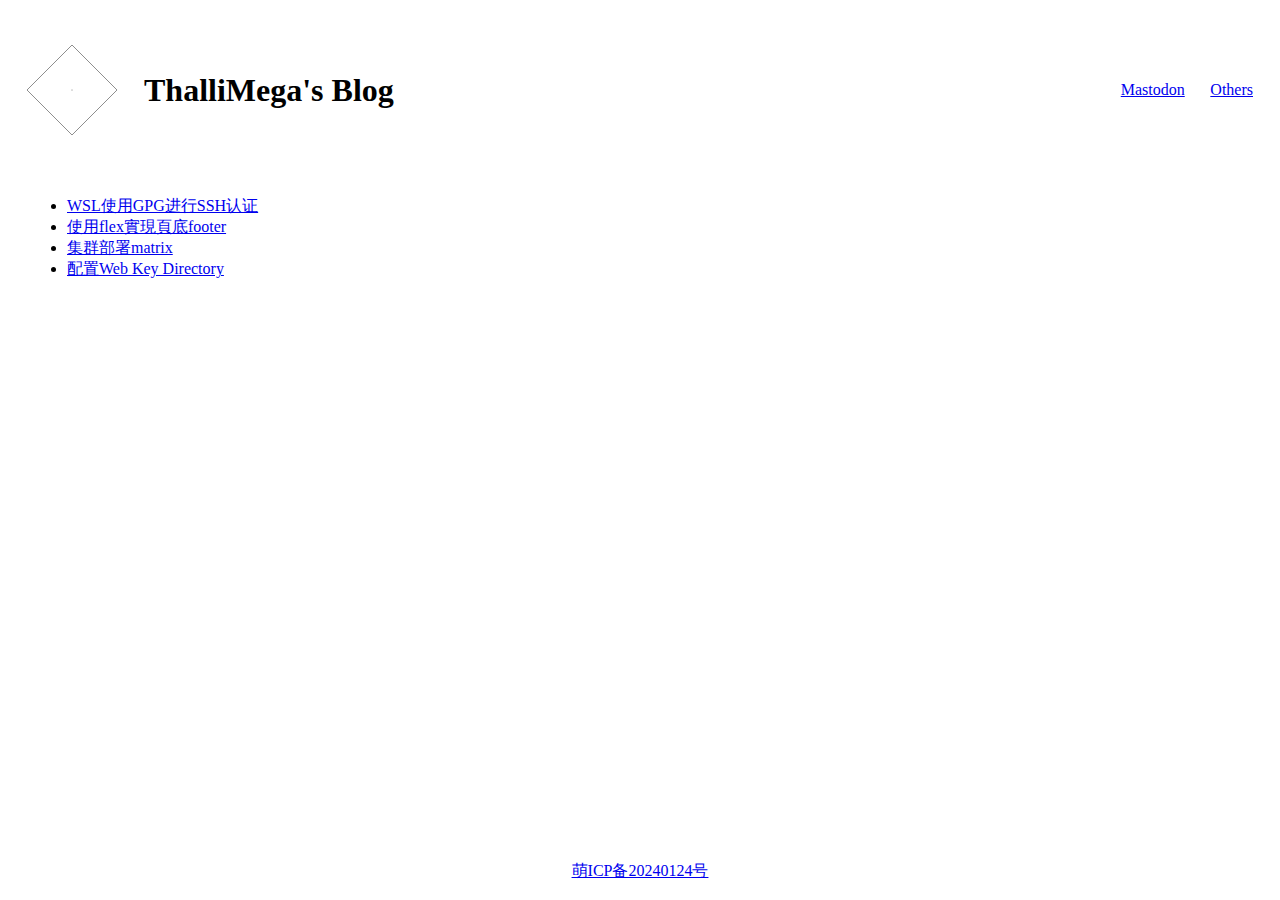
<file: index.html>
<!DOCTYPE html>
<html lang="zh">

<head>
    <meta content="origin" name="referrer">
    <meta name="viewport" content="width=device-width, initial-scale=1">
    <meta name="author" content="Thallium Megalovania">
    <meta name="description" content="ThalliMega's Blog">
    <meta name="keywords" content="ThalliMega,Thallium Megalovania,blog">
    <link rel="icon" href="avatar.svg" />
    <link rel="stylesheet" href="main.css" />
    <link rel="stylesheet" href="secret.css" />
    <link rel="stylesheet" href="mobile.css" media="(max-width:999px)" />
    <link rel="stylesheet" href="desktop.css" media="(min-width:1000px)" />

    <script src="audio.js" defer></script>
    <script src="secret.js" defer></script>

    <title>ThalliMega's Blog</title>
</head>

<body>
    <audio src="https://files.thallimega.win/My%20Inspiration.mp3" preload="auto" id="audio"></audio>
    <header>
        <div>
            <img src="avatar.svg" alt="avatar" id="avatar" />
            <h1><span id="name" title="No. This name has no special meaning.">ThalliMega</span>'s Blog</h1>
        </div>
        <a rel="me" href="https://mastodon.social/@thallimega">Mastodon</a>
        <a href="others.html">Others</a>
    </header>
    <main>
        <ul>
            <li><a href="gpg_for_ssh.html">WSL使用GPG进行SSH认证</a></li>
            <li><a href="how_to_set_footer.html">使用flex實現頁底footer</a></li>
            <li><a href="deploy_matrix.html">集群部署matrix</a></li>
            <li><a href="web_key_directory.html">配置Web Key Directory</a></li>
        </ul>
    </main>
    <footer><a href="https://icp.gov.moe/?keyword=20240124" target="_blank">萌ICP备20240124号</a></footer>
</body>

</html>
</file>
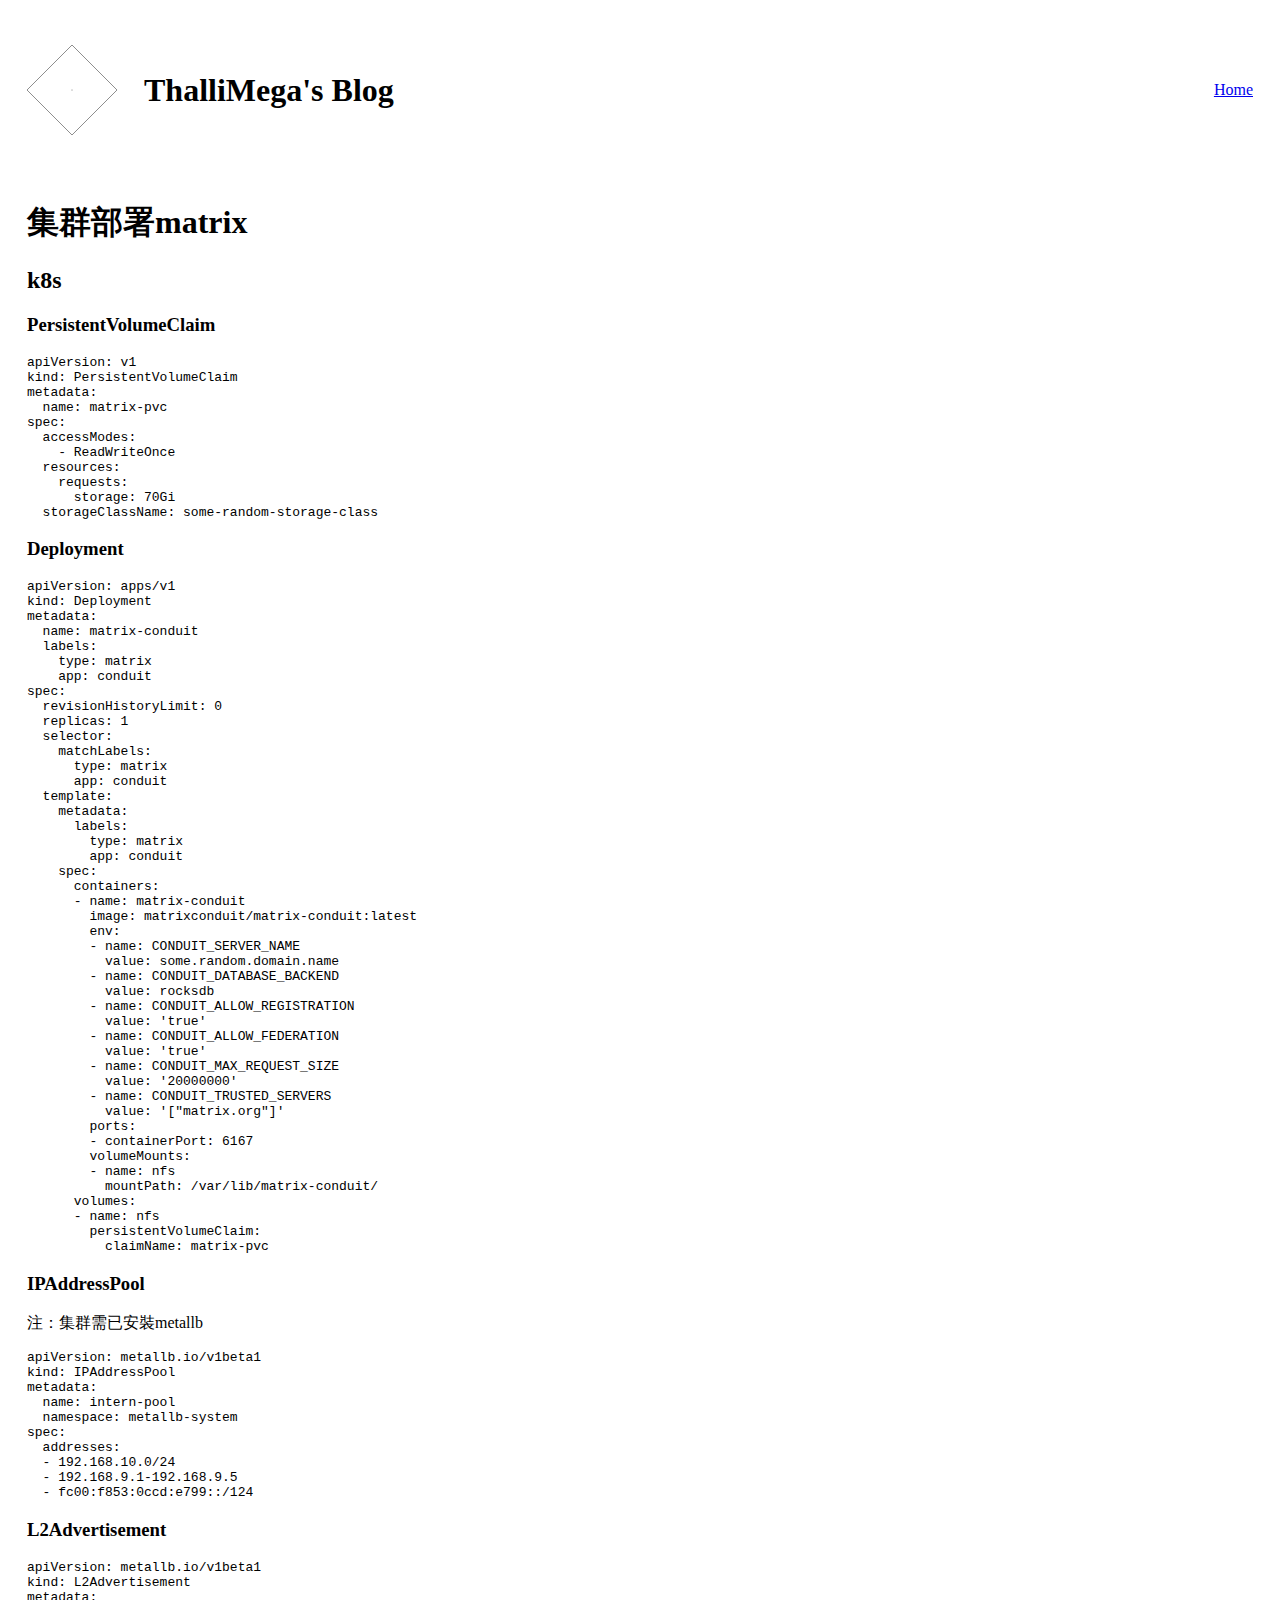
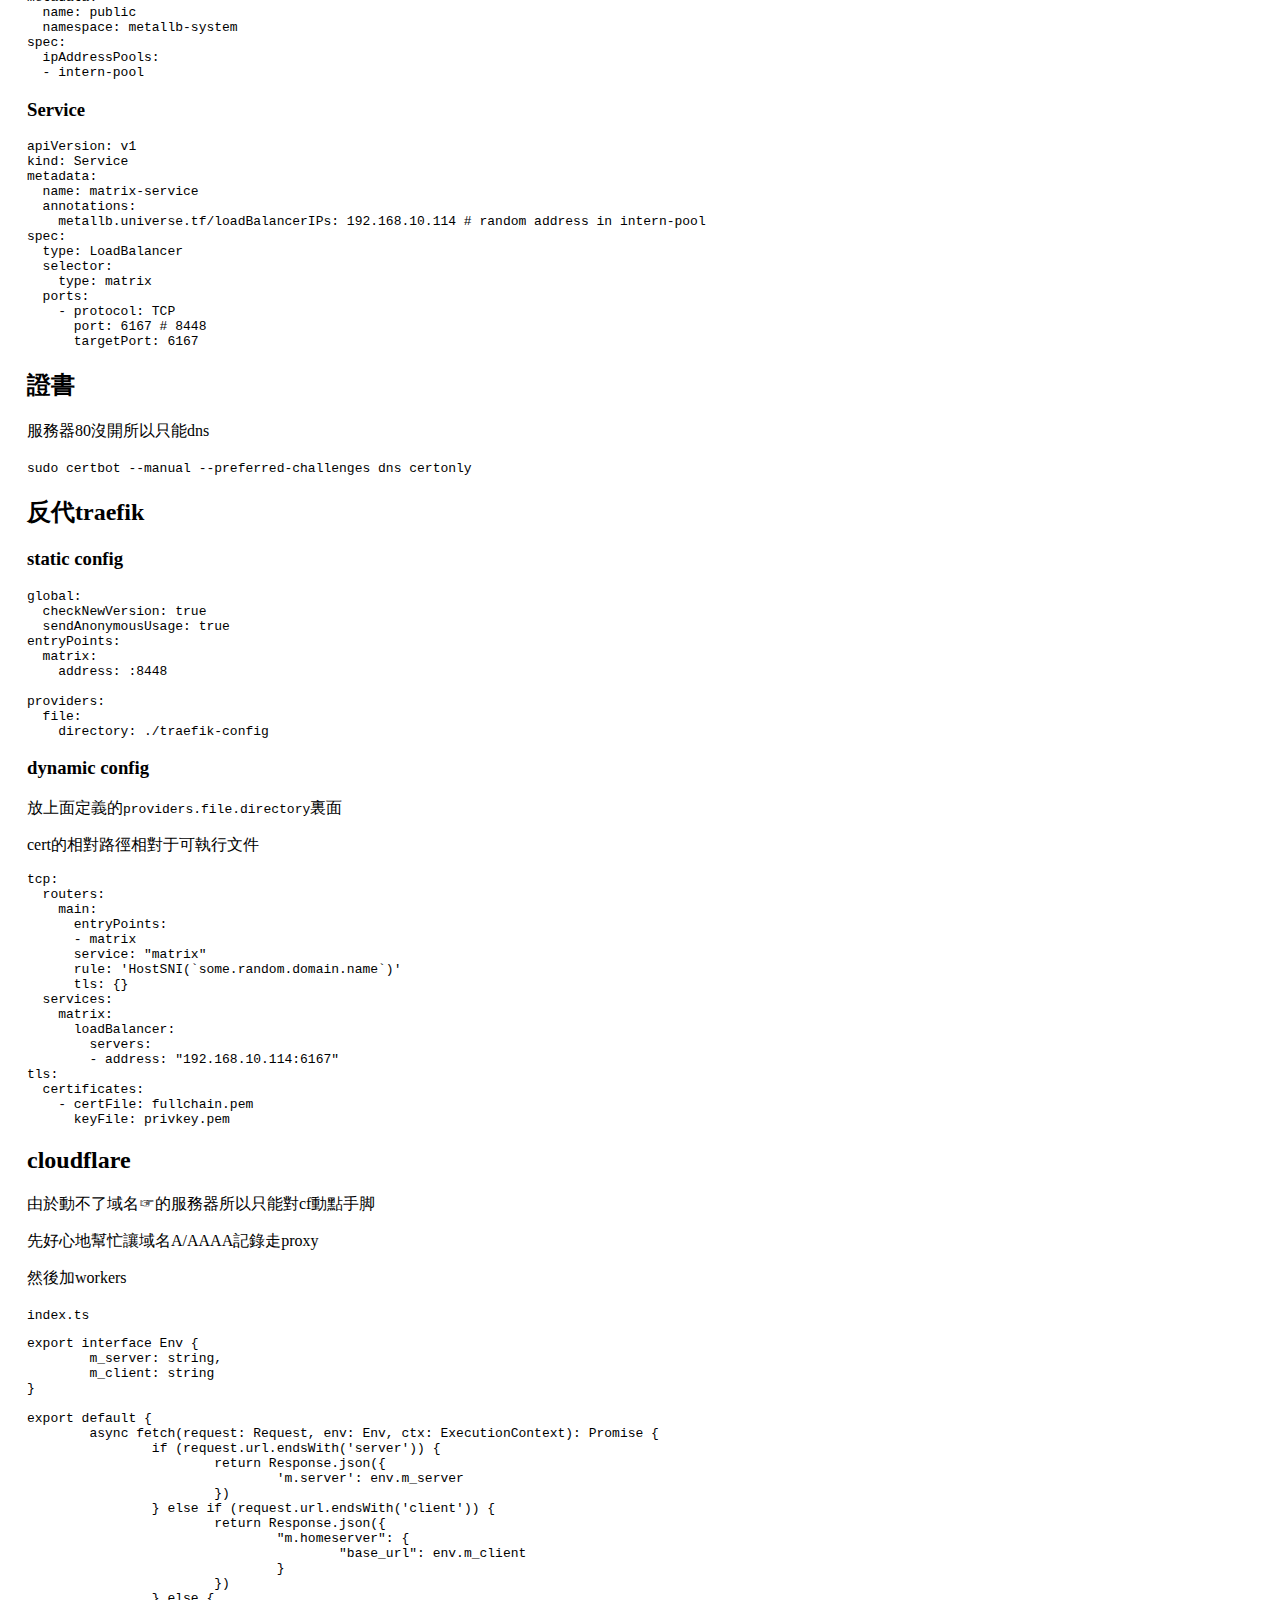
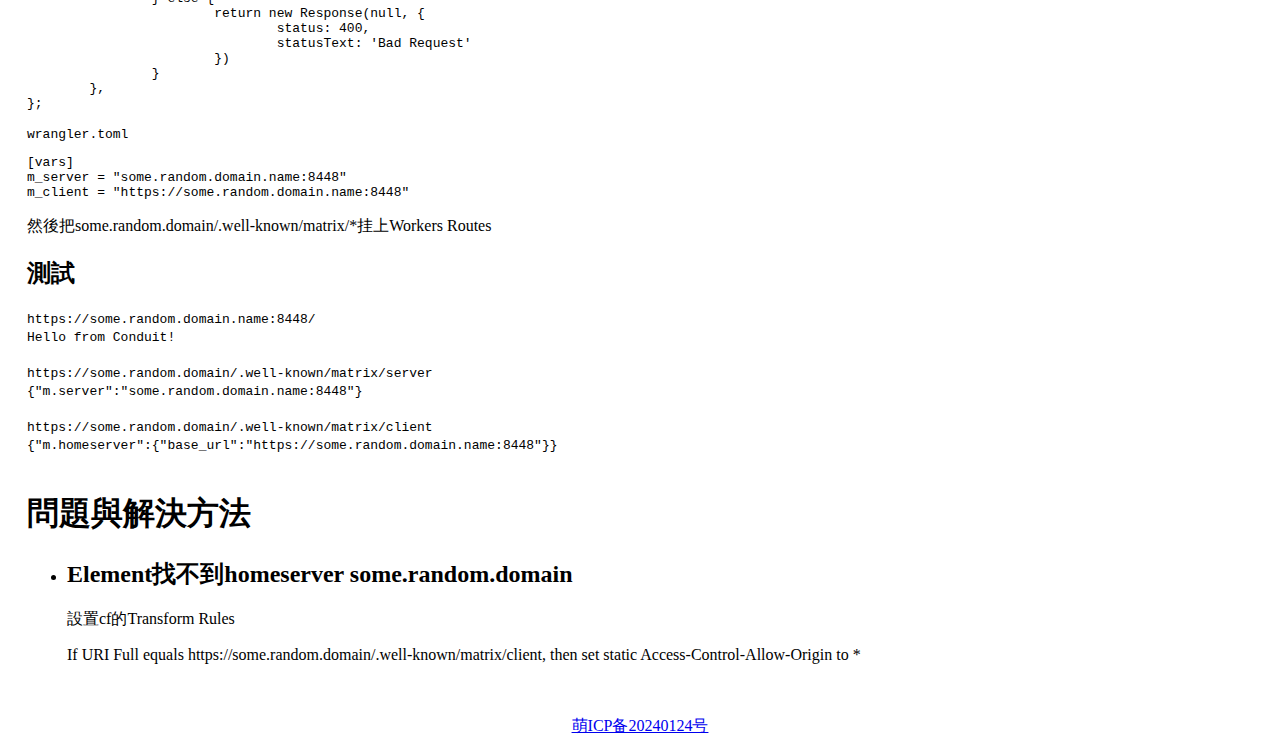
<file: deploy_matrix.html>
<!DOCTYPE html>
<html lang="zh">

<head>
    <meta content="origin" name="referrer">
    <meta name="viewport" content="width=device-width, initial-scale=1">
    <meta name="author" content="Thallium Megalovania">
    <meta name="description" content="集群部署matrix">
    <meta name="keywords" content="ThalliMega,Thallium Megalovania,blog,matrix,conduit,k8s,cloudflare">
    <link rel="icon" href="avatar.svg" />
    <link rel="stylesheet" href="main.css" />
    <link rel="stylesheet" href="mobile.css" media="(max-width:999px)" />
    <link rel="stylesheet" href="desktop.css" media="(min-width:1000px)" />
    <title>集群部署matrix</title>

    <script src="audio.js" defer></script>
</head>

<body>
    <audio src="https://files.thallimega.win/Retro%20Time.mp3" preload="auto" id="audio"></audio>
    <header>
        <div>
            <img src="avatar.svg" alt="avatar" id="avatar" style="cursor:default" />
            <h1>ThalliMega's Blog</h1>
        </div>
        <a href="index.html">Home</a>
    </header>
    <main>
        <h1>集群部署matrix</h1>
        <h2>k8s</h2>
        <h3>PersistentVolumeClaim</h3>
        <pre><code>apiVersion: v1
kind: PersistentVolumeClaim
metadata:
  name: matrix-pvc
spec:
  accessModes:
    - ReadWriteOnce
  resources:
    requests:
      storage: 70Gi
  storageClassName: some-random-storage-class
</code></pre>
        <h3>Deployment</h3>
        <pre><code>apiVersion: apps/v1
kind: Deployment
metadata:
  name: matrix-conduit
  labels:
    type: matrix
    app: conduit
spec:
  revisionHistoryLimit: 0
  replicas: 1
  selector:
    matchLabels:
      type: matrix
      app: conduit
  template:
    metadata:
      labels:
        type: matrix
        app: conduit
    spec:
      containers:
      - name: matrix-conduit
        image: matrixconduit/matrix-conduit:latest
        env:
        - name: CONDUIT_SERVER_NAME
          value: some.random.domain.name
        - name: CONDUIT_DATABASE_BACKEND
          value: rocksdb
        - name: CONDUIT_ALLOW_REGISTRATION
          value: 'true'
        - name: CONDUIT_ALLOW_FEDERATION
          value: 'true'
        - name: CONDUIT_MAX_REQUEST_SIZE
          value: '20000000'
        - name: CONDUIT_TRUSTED_SERVERS
          value: '["matrix.org"]'
        ports:
        - containerPort: 6167
        volumeMounts:
        - name: nfs
          mountPath: /var/lib/matrix-conduit/
      volumes:
      - name: nfs
        persistentVolumeClaim:
          claimName: matrix-pvc
</code></pre>
        <h3>IPAddressPool</h3>
        <p>注：集群需已安裝metallb</p>
        <pre><code>apiVersion: metallb.io/v1beta1
kind: IPAddressPool
metadata:
  name: intern-pool
  namespace: metallb-system
spec:
  addresses:
  - 192.168.10.0/24
  - 192.168.9.1-192.168.9.5
  - fc00:f853:0ccd:e799::/124
</code></pre>
        <h3>L2Advertisement</h3>
        <pre><code>apiVersion: metallb.io/v1beta1
kind: L2Advertisement
metadata:
  name: public
  namespace: metallb-system
spec:
  ipAddressPools:
  - intern-pool
</code></pre>
        <h3>Service</h3>
        <pre><code>apiVersion: v1
kind: Service
metadata:
  name: matrix-service
  annotations:
    metallb.universe.tf/loadBalancerIPs: 192.168.10.114 # random address in intern-pool
spec:
  type: LoadBalancer
  selector:
    type: matrix
  ports:
    - protocol: TCP
      port: 6167 # 8448
      targetPort: 6167
</code></pre>
        <h2>證書</h2>
        <p>服務器80沒開所以只能dns</p>
        <code>sudo certbot --manual --preferred-challenges dns certonly</code>
        <h2>反代traefik</h2>
        <h3>static config</h3>
        <pre><code>global:
  checkNewVersion: true
  sendAnonymousUsage: true
entryPoints:
  matrix:
    address: :8448

providers:
  file:
    directory: ./traefik-config
</code></pre>
        <h3>dynamic config</h3>
        <p>放上面定義的<code>providers.file.directory</code>裏面</p>
        <p>cert的相對路徑相對于可執行文件</p>
        <pre><code>tcp:
  routers:
    main:
      entryPoints:
      - matrix
      service: "matrix"
      rule: 'HostSNI(`some.random.domain.name`)'
      tls: {}
  services:
    matrix:
      loadBalancer:
        servers:
        - address: "192.168.10.114:6167"
tls:
  certificates:
    - certFile: fullchain.pem
      keyFile: privkey.pem
</code></pre>
        <h2>cloudflare</h2>
        <p>由於動不了域名☞的服務器所以只能對cf動點手脚</p>
        <p>先好心地幫忙讓域名A/AAAA記錄走proxy</p>
        <p>然後加workers</p>
        <code>index.ts</code><br />
        <pre><code>export interface Env {
	m_server: string,
	m_client: string
}

export default {
	async fetch(request: Request, env: Env, ctx: ExecutionContext): Promise<Response> {
		if (request.url.endsWith('server')) {
			return Response.json({
				'm.server': env.m_server
			})
		} else if (request.url.endsWith('client')) {
			return Response.json({
				"m.homeserver": {
					"base_url": env.m_client
				}
			})
		} else {
			return new Response(null, {
				status: 400,
				statusText: 'Bad Request'
			})
		}
	},
};
</code></pre>
        <code>wrangler.toml</code><br />
        <pre><code>[vars]
m_server = "some.random.domain.name:8448"
m_client = "https://some.random.domain.name:8448"
</code></pre>
        <p>然後把some.random.domain/.well-known/matrix/*挂上Workers Routes</p>
        <h2>測試</h2>
        <code>https://some.random.domain.name:8448/</code><br />
        <code>Hello from Conduit!</code><br /><br />
        <code>https://some.random.domain/.well-known/matrix/server</code><br />
        <code>{"m.server":"some.random.domain.name:8448"}</code><br /><br />
        <code>https://some.random.domain/.well-known/matrix/client</code><br />
        <code>{"m.homeserver":{"base_url":"https://some.random.domain.name:8448"}}</code><br /><br />
        <h1>問題與解決方法</h1>
        <ul>
            <li>
                <h2>Element找不到homeserver some.random.domain</h2>
                <p>設置cf的Transform Rules</p>
                <p>If URI Full equals https://some.random.domain/.well-known/matrix/client, then set static
                    Access-Control-Allow-Origin to *</p>
            </li>
        </ul>
    </main>
    <footer><a href="https://icp.gov.moe/?keyword=20240124" target="_blank">萌ICP备20240124号</a></footer>
</body>

</html>
</file>
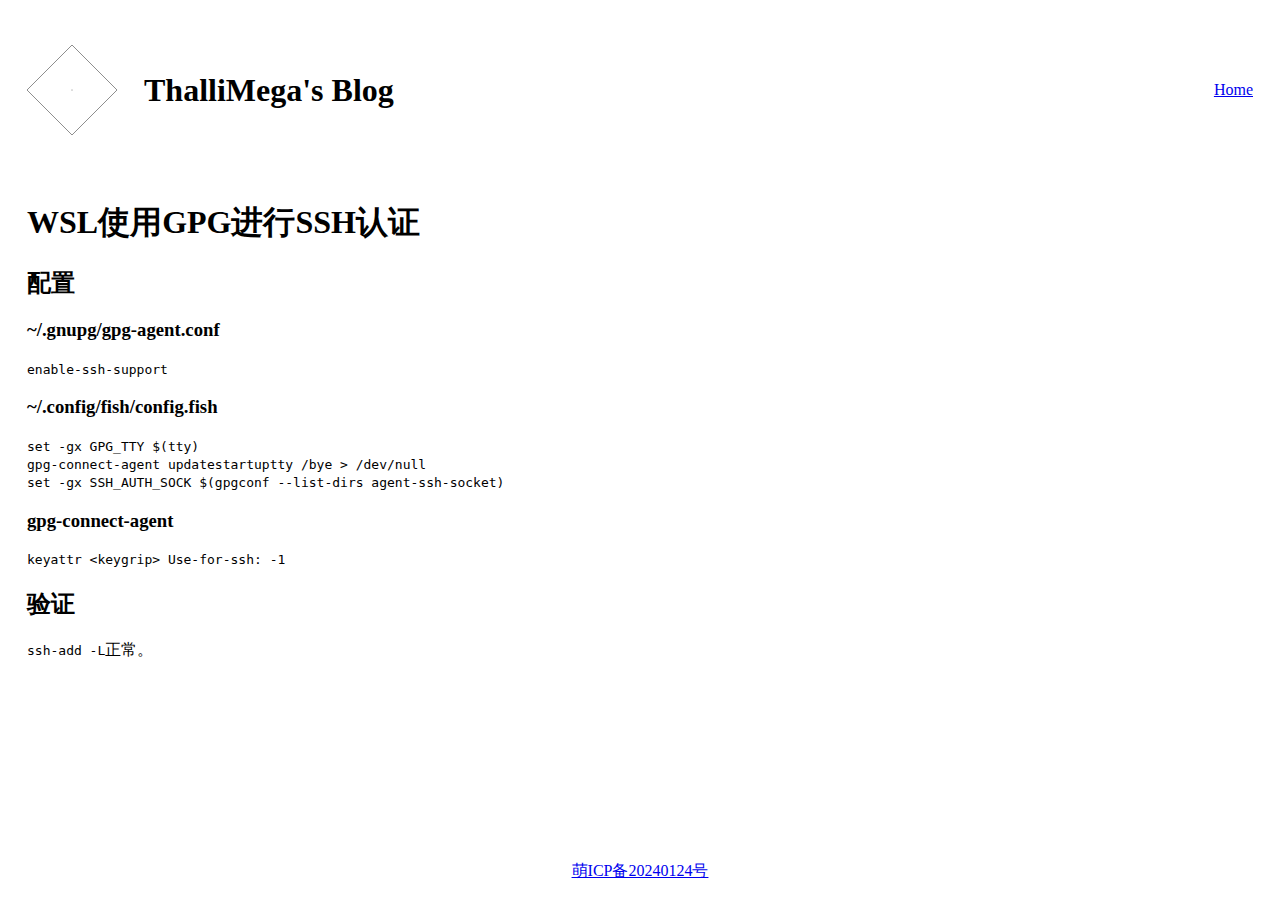
<file: gpg_for_ssh.html>
<!DOCTYPE html>
<html lang="zh">

<head>
    <meta content="origin" name="referrer">
    <meta name="viewport" content="width=device-width, initial-scale=1">
    <meta name="author" content="Thallium Megalovania">
    <meta name="description" content="关于WSL使用GPG进行SSH认证">
    <meta name="keywords" content="ThalliMega,Thallium Megalovania,blog,gpg,ssh">
    <link rel="icon" href="avatar.svg" />
    <link rel="stylesheet" href="main.css" />
    <link rel="stylesheet" href="mobile.css" media="(max-width:999px)" />
    <link rel="stylesheet" href="desktop.css" media="(min-width:1000px)" />
    <title>WSL使用GPG进行SSH认证</title>

    <script src="audio.js" defer></script>
</head>

<body>
    <audio src="https://files.thallimega.win/Violation%20Of%20Black%20Colors.mp3" preload="auto" id="audio"></audio>
    <header>
        <div>
            <img src="avatar.svg" alt="avatar" id="avatar" style="cursor:default" />
            <h1>ThalliMega's Blog</h1>
        </div>
        <a href="index.html">Home</a>
    </header>
    <main>
        <h1>WSL使用GPG进行SSH认证</h1>
        <h2>配置</h2>
        <h3>~/.gnupg/gpg-agent.conf</h3>
        <code>enable-ssh-support</code>
        <h3>~/.config/fish/config.fish</h3>
        <code>
    set -gx GPG_TTY $(tty)<br>
    gpg-connect-agent updatestartuptty /bye > /dev/null<br>
    set -gx SSH_AUTH_SOCK $(gpgconf --list-dirs agent-ssh-socket)
</code>
        <!-- <cite>git config --global --get user.signingkey</cite><br>
        <code>1145141919810!</code> -->
        <h3>gpg-connect-agent</h3>
        <code>keyattr &lt;keygrip&gt; Use-for-ssh: -1</code>
        <h2>验证</h2>
        <p><code>ssh-add -L</code>正常。</p>
        <!--<h2>问题</h2>
        <p><code>echo "test" | gpg --clearsign</code>报错。</p>
        <blockquote>
            <pre>
-----BEGIN PGP SIGNED MESSAGE-----
Hash: SHA512

test
gpg: signing failed: Inappropriate ioctl for device
gpg: [stdin]: clear-sign failed: Inappropriate ioctl for device
</pre>
        </blockquote>
        <h2>解决方法</h2>
        <cite>~/.config/fish/config.fish</cite><br>
        <code>set -gx GPG_TTY (tty)</code><br>-->
    </main>
    <footer><a href="https://icp.gov.moe/?keyword=20240124" target="_blank">萌ICP备20240124号</a></footer>
</body>

</html>
</file>
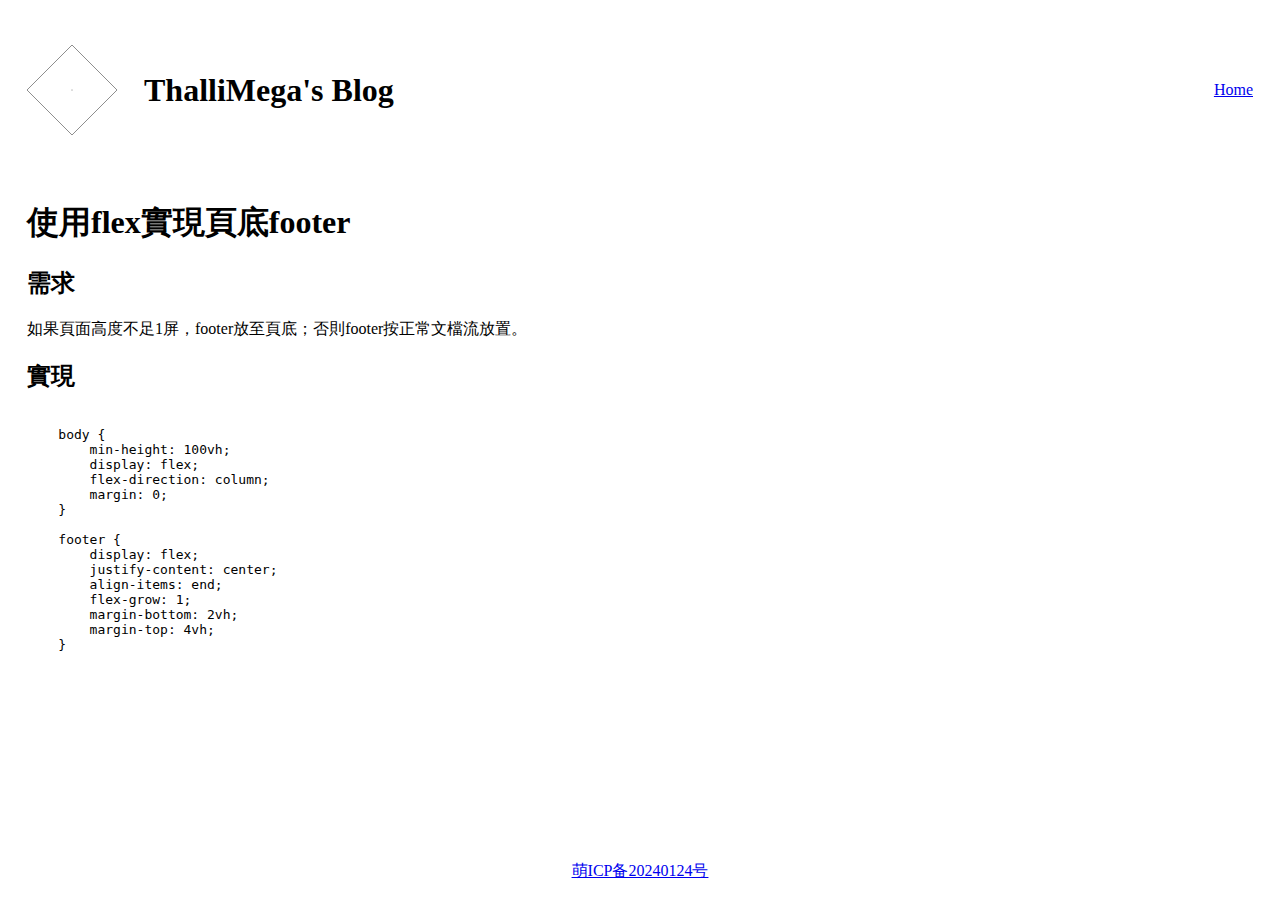
<file: how_to_set_footer.html>
<!DOCTYPE html>
<html lang="zh">

<head>
    <meta content="origin" name="referrer">
    <meta name="viewport" content="width=device-width, initial-scale=1">
    <meta name="author" content="Thallium Megalovania">
    <meta name="description" content="使用flex實現頁底footer">
    <meta name="keywords" content="ThalliMega,Thallium Megalovania,blog,css,flex">
    <link rel="icon" href="avatar.svg" />
    <link rel="stylesheet" href="main.css" />
    <link rel="stylesheet" href="mobile.css" media="(max-width:999px)" />
    <link rel="stylesheet" href="desktop.css" media="(min-width:1000px)" />
    <title>使用flex實現頁底footer</title>

    <script src="audio.js" defer></script>
</head>

<body>
    <audio src="https://files.thallimega.win/Faded.mp3" preload="auto" id="audio"></audio>
    <header>
        <div>
            <img src="avatar.svg" alt="avatar" id="avatar" style="cursor:default" />
            <h1>ThalliMega's Blog</h1>
        </div>
        <a href="index.html">Home</a>
    </header>
    <main>
        <h1>使用flex實現頁底footer</h1>
        <h2>需求</h2>
        <p>如果頁面高度不足1屏，footer放至頁底；否則footer按正常文檔流放置。</p>
        <h2>實現</h2>
        <pre><code>
    body {
        min-height: 100vh;
        display: flex;
        flex-direction: column;
        margin: 0;
    }
    
    footer {
        display: flex;
        justify-content: center;
        align-items: end;
        flex-grow: 1;
        margin-bottom: 2vh;
        margin-top: 4vh;
    }
        </code></pre>
    </main>
    <footer><a href="https://icp.gov.moe/?keyword=20240124" target="_blank">萌ICP备20240124号</a></footer>
</body>

</html>
</file>
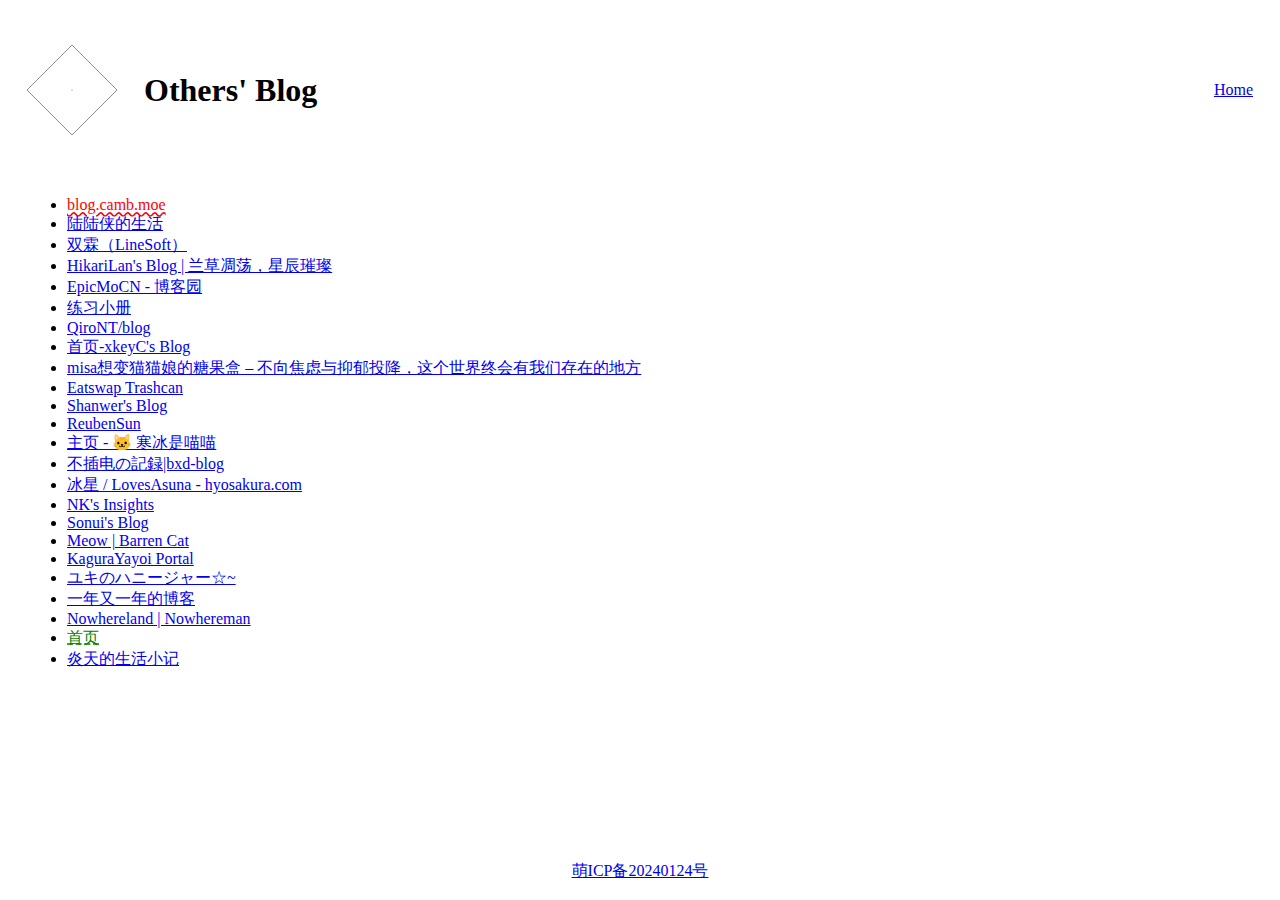
<file: others.html>
<!DOCTYPE html>
<html lang="zh">

<head>
    <meta content="origin" name="referrer">
    <meta name="viewport" content="width=device-width, initial-scale=1">
    <meta name="author" content="Thallium Megalovania">
    <meta name="description" content="ThalliMegaのfriends' Blog Sites">
    <meta name="keywords" content="ThalliMega,Thallium Megalovania,blog">
    <link rel="icon" href="avatar.svg" />
    <link rel="stylesheet" href="main.css" />
    <link rel="stylesheet" href="mobile.css" media="(max-width:999px)" />
    <link rel="stylesheet" href="desktop.css" media="(min-width:1000px)" />
    <title>Others' Blog</title>
    <script src="audio.js" defer></script>
</head>

<body>
    <audio src="https://files.thallimega.win/Romantic%20Memories.mp3" preload="auto" id="audio"></audio>
    <header>
        <div>
            <img src="avatar.svg" alt="avatar" id="avatar" />
            <h1>Others' Blog</h1>
        </div>
        <a href="index.html">Home</a>
    </header>
    <main>
        <ul>
            <li>
                <a href="https://blog.camb.moe" target="_blank" class="down">blog.camb.moe</a>
            </li>
            <li>
                <a href="http://llx.life" target="_blank">陆陆侠的生活</a>
            </li>
            <li>
                <a href="https://linesoft.dev" target="_blank">双霖（LineSoft）</a>
            </li>
            <li>
                <a href="https://my.minecraft.kim" target="_blank">HikariLan's Blog | 兰草凋荡，星辰璀璨</a>
            </li>
            <li>
                <a href="https://www.epicmo.cn" target="_blank">EpicMoCN - 博客园</a>
            </li>
            <li>
                <a href="https://lhr.wiki" target="_blank">练习小册</a>
            </li>
            <li>
                <a href="https://ntz.im" target="_blank">QiroNT/blog</a>
            </li>
            <li>
                <a href="https://blog.xkeyc.com" target="_blank">首页-xkeyC's Blog</a>
            </li>
            <li>
                <a href="https://xn--misa-mtf-s00n631csyres5ca.life/" target="_blank">misa想变猫猫娘的糖果盒 –
                    不向焦虑与抑郁投降，这个世界终会有我们存在的地方</a>
            </li>
            <li>
                <a href="https://blog.eatswap.org/" target="_blank">Eatswap Trashcan</a>
            </li>
            <li>
                <a href="https://blog.shanwer.top/" target="_blank">Shanwer's Blog</a>
            </li>
            <li>
                <a href="https://reubensun.com/" target="_blank">ReubenSun</a>
            </li>
            <li>
                <a href="https://blog.hanbings.io/" target="_blank">主页 - 🐱 寒冰是喵喵</a>
            </li>
            <li>
                <a href="https://blog.csbxd.fun/" target="_blank">不插电の記録|bxd-blog</a>
            </li>
            <li>
                <a href="https://www.hyosakura.com/" target="_blank">冰星 / LovesAsuna - hyosakura.com</a>
            </li>
            <li>
                <a href="https://insights.nico.wang/" target="_blank">NK's Insights</a>
            </li>
            <li>
                <a href="https://blog.sonui.cn/" target="_blank">Sonui's Blog</a>
            </li>
            <li>
                <a href="https://barren.cat/" target="_blank">Meow | Barren Cat</a>
            </li>
            <li>
                <a href="https://kagurayayoi.top/" target="_blank">KaguraYayoi Portal</a>
            </li>
            <li>
                <a href="http://me.ooo.cat/" target="_blank">ユキのハニージャー☆~</a>
            </li>
            <li>
                <a href="https://iyn.me/" target="_blank">一年又一年的博客</a>
            </li>
            <li>
                <a href="https://norand.top/" target="_blank">Nowhereland | Nowhereman</a>
            </li>
            <li>
                <a href="https://www.xn--ghq663ao0ncr3a.top/" target="_blank" class="shit-title">首页</a>
            </li>
            <li>
                <a href="https://yawntee.top/" target="_blank">炎天的生活小记</a>
            </li>
        </ul>
    </main>
    <footer><a href="https://icp.gov.moe/?keyword=20240124" target="_blank">萌ICP备20240124号</a></footer>
</body>

</html>
</file>
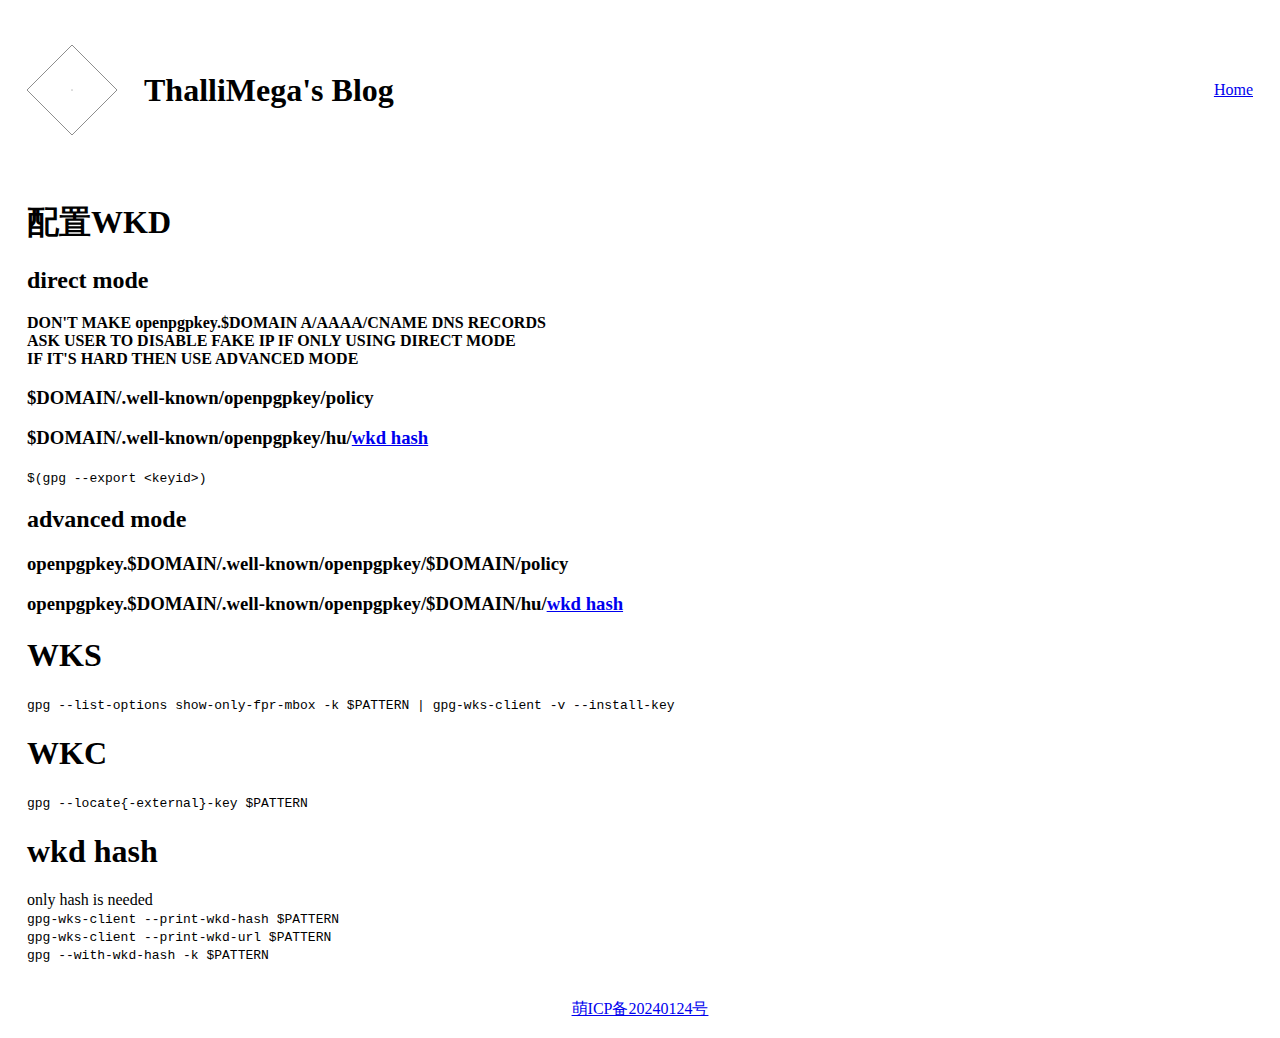
<file: web_key_directory.html>
<!DOCTYPE html>
<html lang="zh">

<head>
    <meta content="origin" name="referrer">
    <meta name="viewport" content="width=device-width, initial-scale=1">
    <meta name="author" content="Thallium Megalovania">
    <meta name="description" content="配置Web Key Directory">
    <meta name="keywords" content="ThalliMega,Thallium Megalovania,blog,Web Key Directory,WKD">
    <link rel="icon" href="avatar.svg" />
    <link rel="stylesheet" href="main.css" />
    <link rel="stylesheet" href="mobile.css" media="(max-width:999px)" />
    <link rel="stylesheet" href="desktop.css" media="(min-width:1000px)" />
    <title>配置Web Key Directory</title>

    <script src="audio.js" defer></script>
</head>

<body>
    <audio src="https://files.thallimega.win/Abandoned.mp3" preload="auto" id="audio"></audio>
    <header>
        <div>
            <img src="avatar.svg" alt="avatar" id="avatar" style="cursor:default" />
            <h1>ThalliMega's Blog</h1>
        </div>
        <a href="index.html">Home</a>
    </header>
    <main>
        <h1>配置WKD</h1>
        <h2>direct mode</h2>
        <strong>DON'T MAKE openpgpkey.$DOMAIN A/AAAA/CNAME DNS RECORDS</strong><br>
        <strong>ASK USER TO DISABLE FAKE IP IF ONLY USING DIRECT MODE</strong><br>
        <strong>IF IT'S HARD THEN USE ADVANCED MODE</strong>
        <h3>$DOMAIN/.well-known/openpgpkey/policy</h3>
        <h3>$DOMAIN/.well-known/openpgpkey/hu/<a href="#wkd%20hash">wkd hash</a></h3>
        <code>$(gpg --export &lt;keyid&gt;)</code>

        <h2>advanced mode</h2>
        <h3>openpgpkey.$DOMAIN/.well-known/openpgpkey/$DOMAIN/policy</h3>
        <h3>openpgpkey.$DOMAIN/.well-known/openpgpkey/$DOMAIN/hu/<a href="#wkd%20hash">wkd hash</a></h3>

        <h1>WKS</h1>
        <code>gpg --list-options show-only-fpr-mbox -k $PATTERN | gpg-wks-client -v --install-key</code>

        <h1>WKC</h1>
        <code>gpg --locate&lbrace;-external&rbrace;-key $PATTERN</code>

        <h1>wkd hash</h1>
        only hash is needed<br>
        <code>gpg-wks-client --print-wkd-hash $PATTERN</code><br>
        <code>gpg-wks-client --print-wkd-url $PATTERN</code><br>
        <code>gpg --with-wkd-hash -k $PATTERN</code>
    </main>
    <footer><a href="https://icp.gov.moe/?keyword=20240124" target="_blank">萌ICP备20240124号</a></footer>
</body>

</html>
</file>
<file: main.css>
:root {
    color-scheme: dark light;
}

header {
    display: flex;
    align-items: center;
}

header div {
    display: flex;
    align-items: center;
    flex-grow: 1;
}

header div img {
    cursor: pointer;
}

header a {
    margin-left: 2vw;
}

#avatar {
    animation: 7s linear 0s infinite normal both paused rot;
}

body {
    min-height: 100vh;
    display: flex;
    flex-direction: column;
    margin: 0;
}

footer {
    display: flex;
    justify-content: center;
    align-items: end;
    flex-grow: 1;
    margin-bottom: 2vh;
    margin-top: 4vh;
}

@keyframes rot {
    from {
        transform: rotate(0);
    }

    to {
        transform: rotate(1turn);
    }
}

a.down {
    color: red;
    text-decoration-style: wavy;
}

a.shit-title {
    color: green;
    text-decoration-style: dashed;
}
</file>
<file: secret.css>
header,
main,
footer {
    animation: 3s linear 0s 1 normal both paused disappear;
}

#secret {
    animation: 3s linear 0s 1 normal both running appear;
}

@keyframes disappear {
    from {
        opacity: 1;
    }

    to {
        opacity: 0;
    }
}

@keyframes appear {
    from {
        opacity: 0;
    }

    to {
        opacity: 1;
    }
}
</file>
<file: mobile.css>
header {
    height: 30vmin;
    margin: 2vmin 3vmin;
}

main {
    margin: 0 3vmin;
}

header div {
    height: 30vmin;
    gap: 5vmin;
}

#avatar {
    height: 30vmin;
    width: 30vmin;
}
</file>
<file: desktop.css>
@media screen and (min-width:1000px) {
    header {
        height: 10vmin;
        margin: 5vmin 3vmin;
    }

    main {
        margin: 0 3vmin;
    }

    header div {
        height: 10vmin;
        gap: 3vmin;
    }

    #avatar {
        height: 10vmin;
        width: 10vmin;
    }
}
</file>
